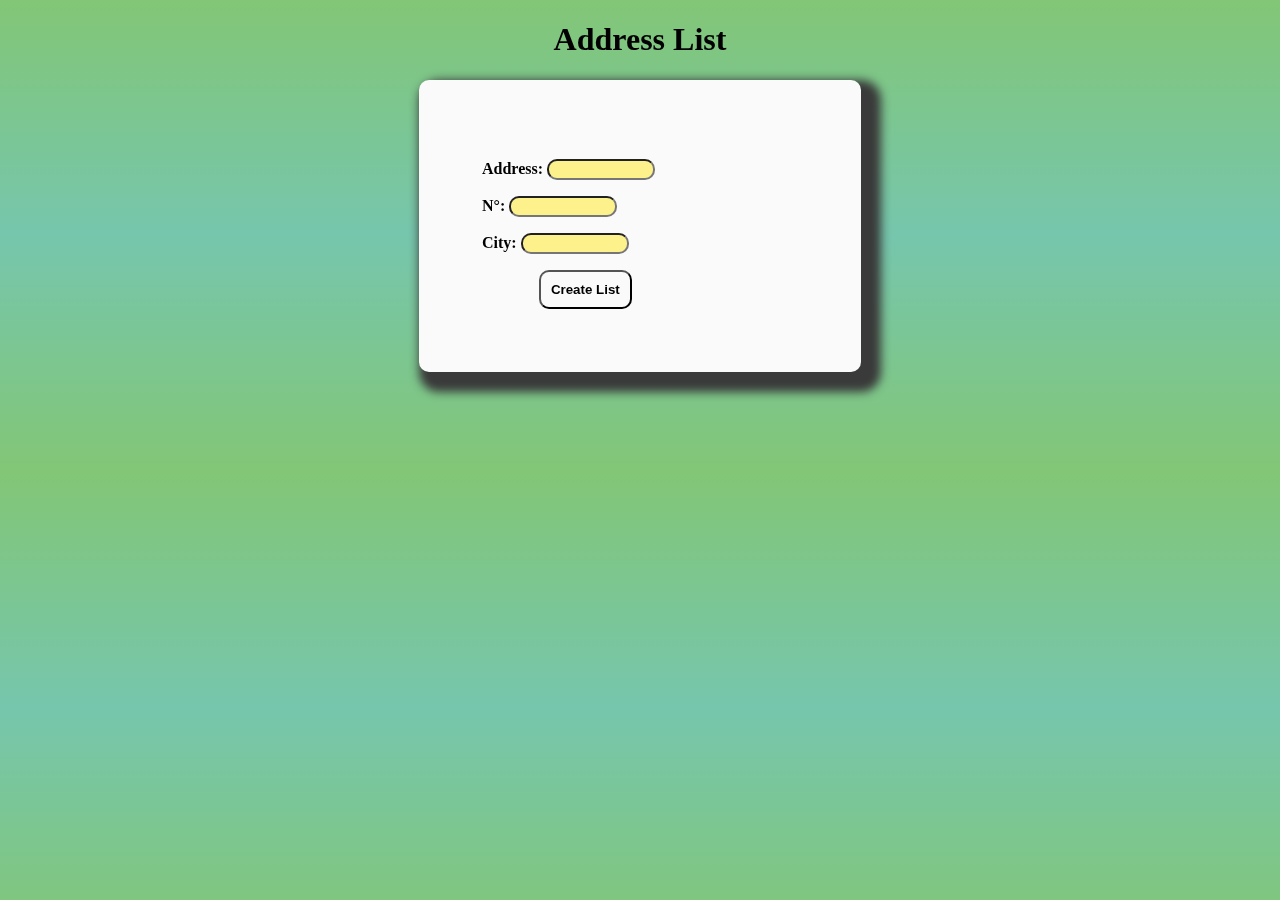
<file: index.html>
<!DOCTYPE html>
<html lang="en">
<head>
    <meta charset="UTF-8">
    <meta http-equiv="X-UA-Compatible" content="IE=edge">
    <meta name="viewport" content="width=device-width, initial-scale=1.0">
    <title>Addres-List</title>
    <link href="https://unpkg.com/aos@2.3.1/dist/aos.css" rel="stylesheet">
    <link rel="stylesheet" href="./Css/style.css">
    <script src="./Scripts/script.js"></script>
    <script src="./Scripts/saves.js"></script>
    <script src="./Scripts/app.js"></script>
    <script src="https://unpkg.com/aos@2.3.1/dist/aos.js"></script>
</head>
<body>
    <h1 data-aos="fade-down">Address List</h1>

    <section class="form-section" data-aos="zoom-in-up">
        <div>
            <form id="list-form">
                <p data-aos="fade-left">
                    <label for="Address">Address: </label>
                    <input type="text" name="address">
                </p>
                <p data-aos="fade-right">
                    <label for="House">N°: </label>
                    <input type="text" name="house">
                </p>
                <p data-aos="fade-left"> 
                    <label for="City">City: </label>
                    <input type="text" name="city">
                </p>
                <button id="save" type="button" onclick="Add()" onmouseover="color()" data-aos="zoom-in-up">Create List</button>
            </form>
        </div>
    </section>

    <section class="list-section">
        <ul id="list">

        </ul>
    </section>

    <script>AOS.init();</script>
</body>
</html>
</file>
<file: Css/style.css>
body {
    background-image: linear-gradient(#82c676, #76c6ad, #82c676 );
    
}

h1 {
    text-align: center;
}

.form-section {
    background-color: #fafafa;
    box-shadow: 10px 10px 10px 10px rgb(58, 58, 58);
    padding: 5%;
    border-radius: 10px;
    width: 25%;
    margin: auto;
    font-weight: bold;
    
}

input {
    border-radius: 10px;
    background-color: #ffeb3b94;
    color: #e74444;
    width: 100px;
}

button {
    background-color: transparent;
    font-weight: bold;
    padding: 10px;
    border-radius: 10px;
    margin-left: 18%;

}

.list-section {
    margin-left: 32%;
    margin-top: 100px;
    
}
</file>
